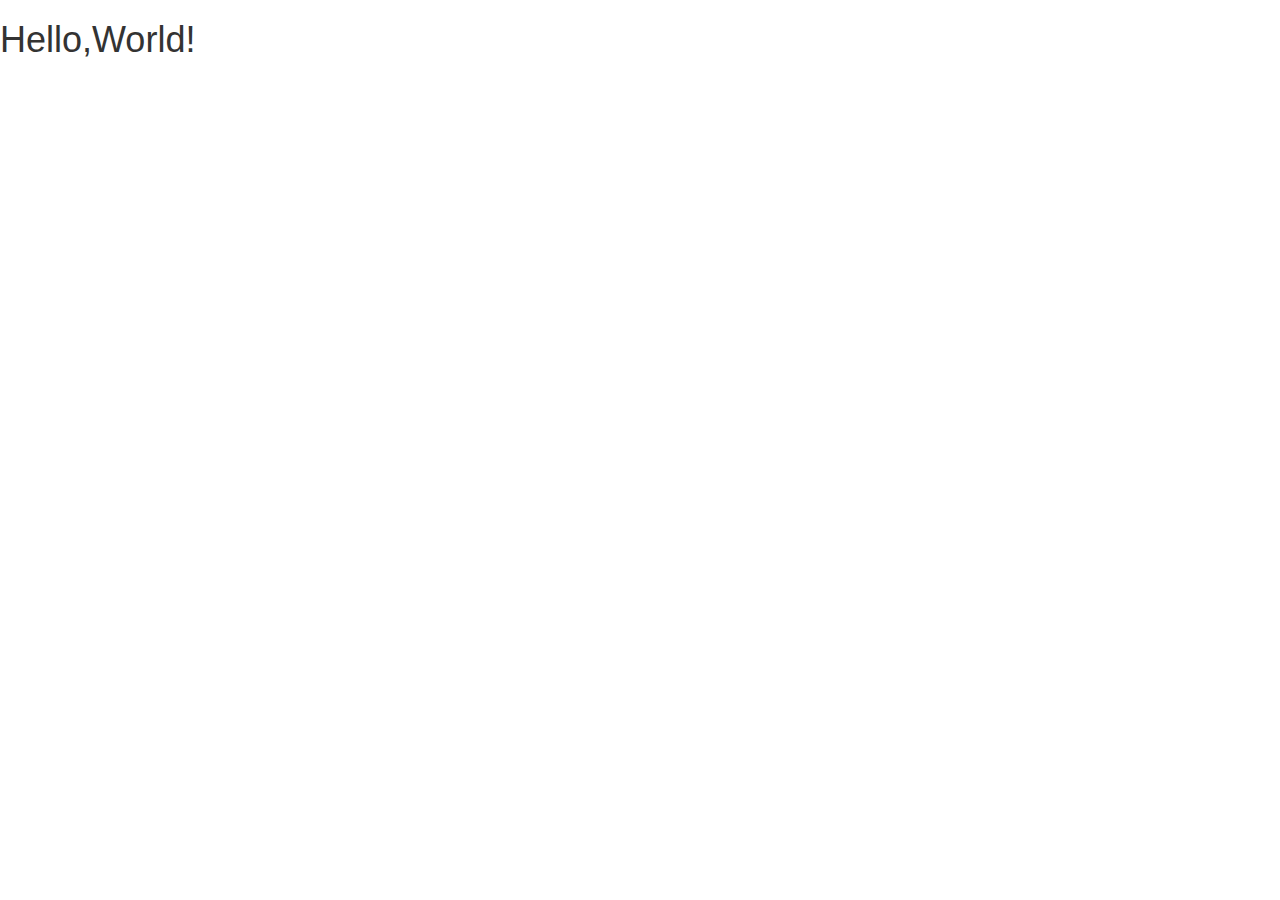
<file: index.html>
<!DOCTYPE html>
<html lang="ja">
<head>
 <meta charset="utf-8">
 <meta http-equiv="X-UA-Compatible" content="IE=edge">
 <meta name="viewport" content="width=device-width, initial-scale=1">
 <title>Bootstrap 101 Template</title>
 <link href="https://maxcdn.bootstrapcdn.com/bootstrap/3.3.5/css/bootstrap.min.css" rel="stylesheet">
 </head>
 <body>
     <h1>Hello,World!</h1>
     
     <script src="https://maxcdn.bootstrapcdn.com/bootstrap/3.3.5/js/bootstrap.min.js"></script>
 </body>
 </html>
</file>
